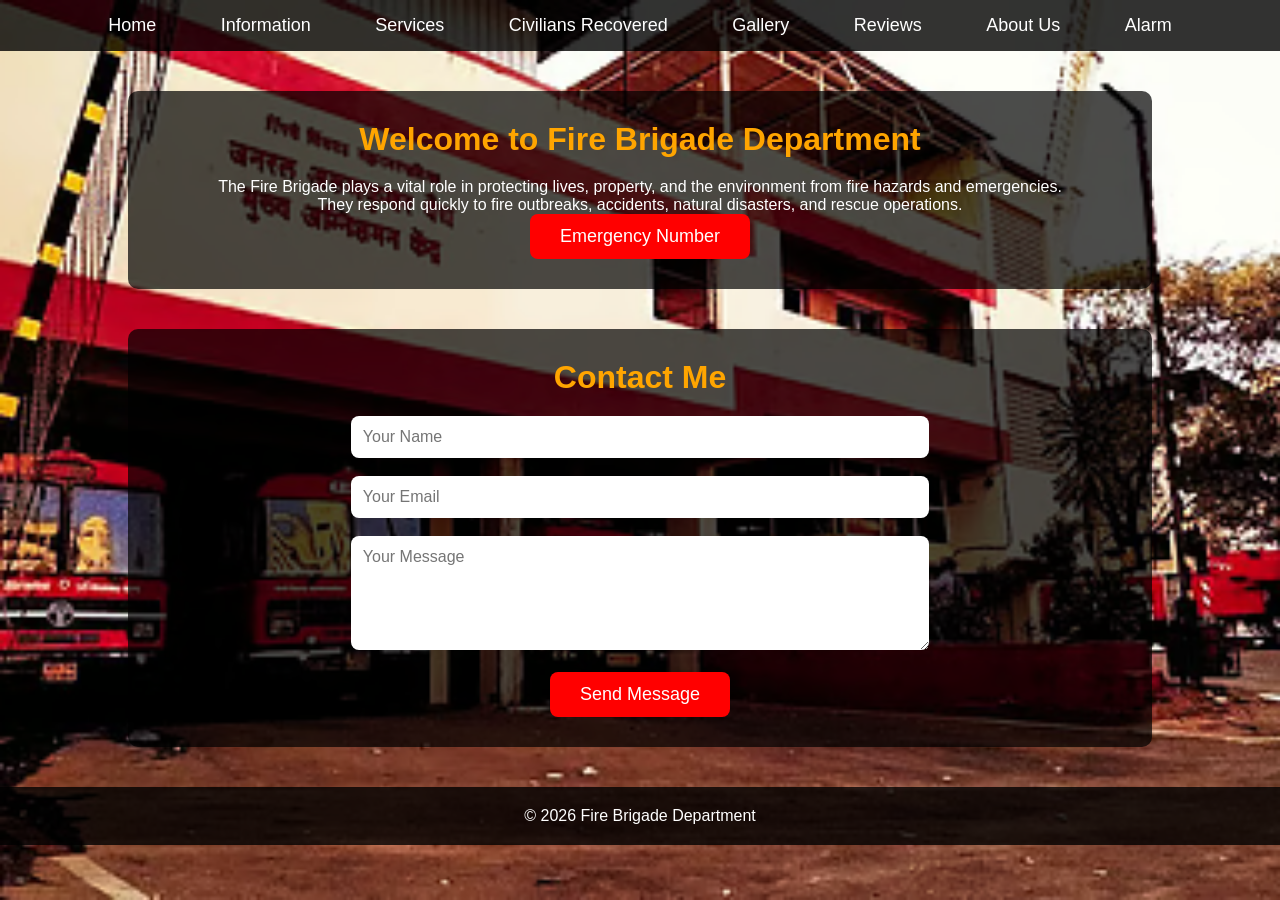
<file: index.html>
<!DOCTYPE html>
<html>
<head>
<title>Fire Brigade - Home</title>
<link rel="stylesheet" href="style.css">
</head>

<body style="background-image:url('Fire-Brigadebus.jpg');">

<nav>
<a href="index.html">Home</a>
<a href="information.html">Information</a>
<a href="services.html">Services</a>
<a href="civilians.html">Civilians Recovered</a>
<a href="gallery.html">Gallery</a>
<a href="reviews.html">Reviews</a>
<a href="about.html">About Us</a>
<a href="alarm.html">Alarm</a>
</nav>

<div class="container">
<h1>Welcome to Fire Brigade Department</h1>
<p>The Fire Brigade plays a vital role in protecting lives, property, and the environment from fire hazards and emergencies.</p>
<p>They respond quickly to fire outbreaks, accidents, natural disasters, and rescue operations.</p>
<button onclick="showMessage('Emergency Contact: 101')">Emergency Number</button>
</div>

<div class="container">
<h1>Contact Me</h1>

<form onsubmit="showContactMessage(); return false;">
    
    <input type="text" placeholder="Your Name" required><br><br>
    
    <input type="email" placeholder="Your Email" required><br><br>
    
    <textarea placeholder="Your Message" rows="5" required></textarea><br><br>
    
    <button type="submit">Send Message</button>

</form>

<p id="contactResponse" style="display:none; margin-top:20px; font-size:20px; color:lightgreen;">
Message Sent Successfully ✅
</p>

</div>

<footer>
<p>© 2026 Fire Brigade Department</p>
</footer>

<script src="script.js"></script>
</body>
</html>
</file>
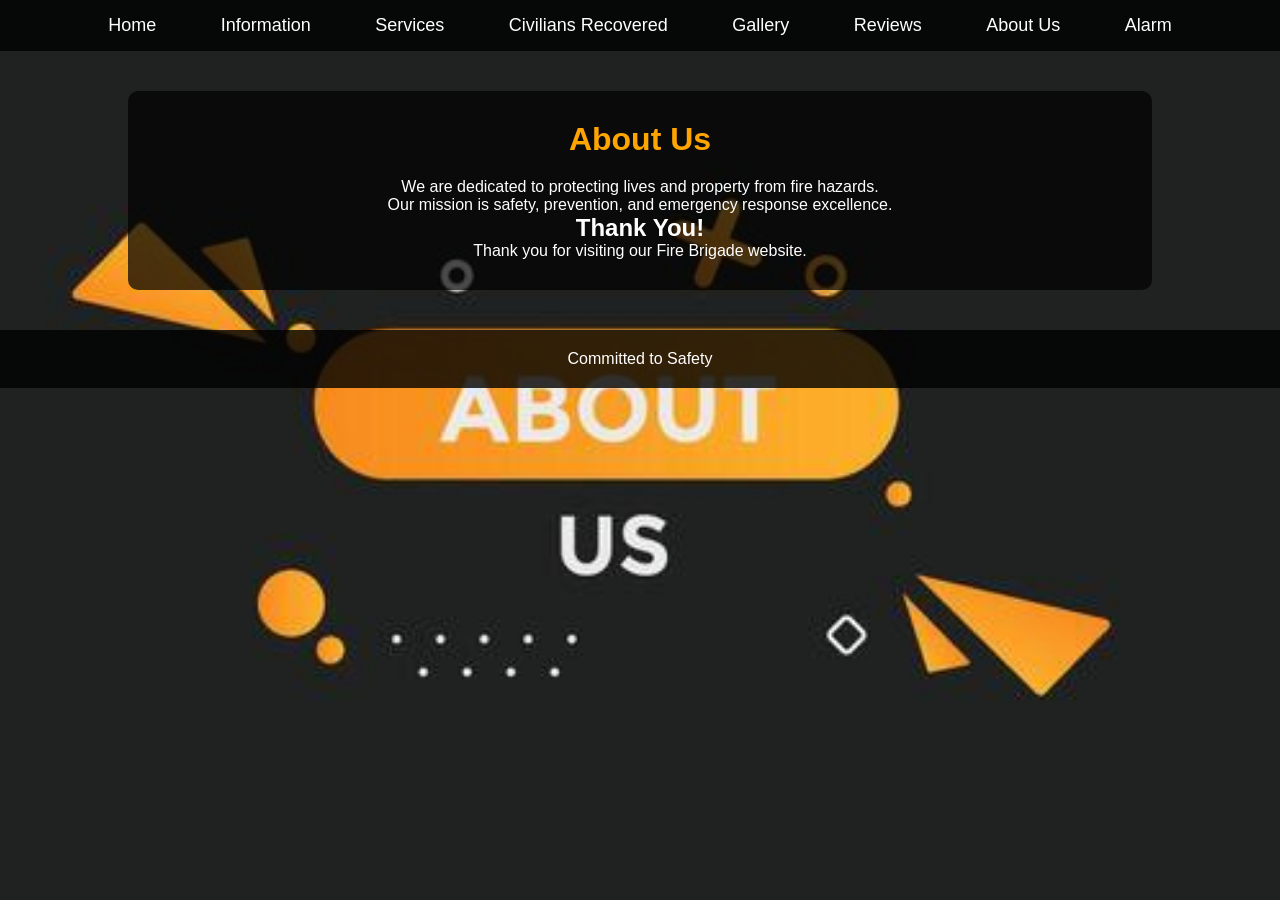
<file: about.html>
<!DOCTYPE html>
<html>
<head>
<title>Fire Brigade - About Us</title>
<link rel="stylesheet" href="style.css">
</head>

<body style="background-image:url('about-us.jpg');">

<nav>
<a href="index.html">Home</a>
<a href="information.html">Information</a>
<a href="services.html">Services</a>
<a href="civilians.html">Civilians Recovered</a>
<a href="gallery.html">Gallery</a>
<a href="reviews.html">Reviews</a>
<a href="about.html">About Us</a>
<a href="alarm.html">Alarm</a>
</nav>

<div class="container">
<h1>About Us</h1>
<p>We are dedicated to protecting lives and property from fire hazards.</p>
<p>Our mission is safety, prevention, and emergency response excellence.</p>
<h2>Thank You!</h2>
<p>Thank you for visiting our Fire Brigade website.</p>
</div>

<footer>
<p>Committed to Safety</p>
</footer>

</body>
</html>
</file>
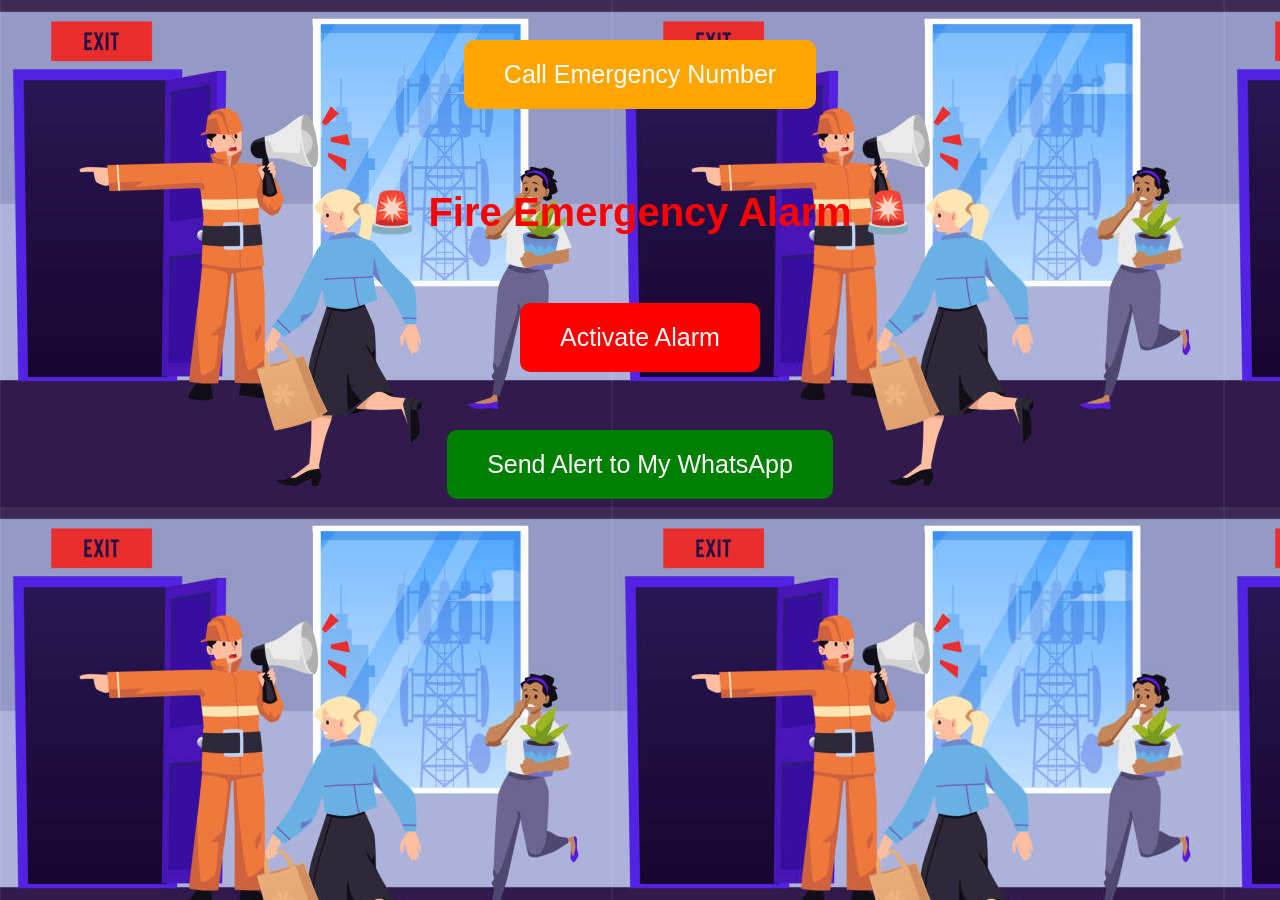
<file: alarm.html>
<!DOCTYPE html>
<html>
<head>
<title>Fire Emergency Alarm</title>

<style>
body{
    margin:0;
    padding:0;
    text-align:center;
    font-family:Arial;
    background:black;
    color:white;
    transition:0.3s;
}

h1{
    margin-top:80px;
    font-size:40px;
    color:red;
}

button{
    padding:20px 40px;
    font-size:25px;
    background:red;
    color:white;
    border:none;
    border-radius:10px;
    cursor:pointer;
    margin-top:40px;
    transition:0.3s;
}

button:hover{
    background:darkred;
    transform:scale(1.1);
}

.flash{
    background:red !important;
}

#message{
    margin-top:40px;
    font-size:28px;
    display:none;
}
</style>
</head>

<body style="background-image:url('alarm.jpg');">

<body>

<a href="tel:7498901667">
<button style="background:orange;">Call Emergency Number</button>
</a>

<h1>🚨 Fire Emergency Alarm 🚨</h1>

<button id="alarmBtn" onclick="startAlarm()">Activate Alarm</button>

<br><br>

<a href="https://wa.me/917498901667?text=🚨%20Fire%20Emergency%20Alert%20Activated!" target="_blank">
<button style="background:green;">Send Alert to My WhatsApp</button>
</a>

<div id="message">
🔥 FIRE ALERT ACTIVATED 🔥 <br>
Call Emergency Number: 101
</div>

<audio id="alarmSound">
<source src="https://www.soundjay.com/misc/sounds/bell-ringing-05.mp3" type="audio/mpeg">
</audio>

<script>
function startAlarm(){
    var sound = document.getElementById("alarmSound");
    sound.play();

    document.getElementById("message").style.display="block";

    setInterval(function(){
        document.body.classList.toggle("flash");
    },500);
}
</script>

</body>
</html>
</file>
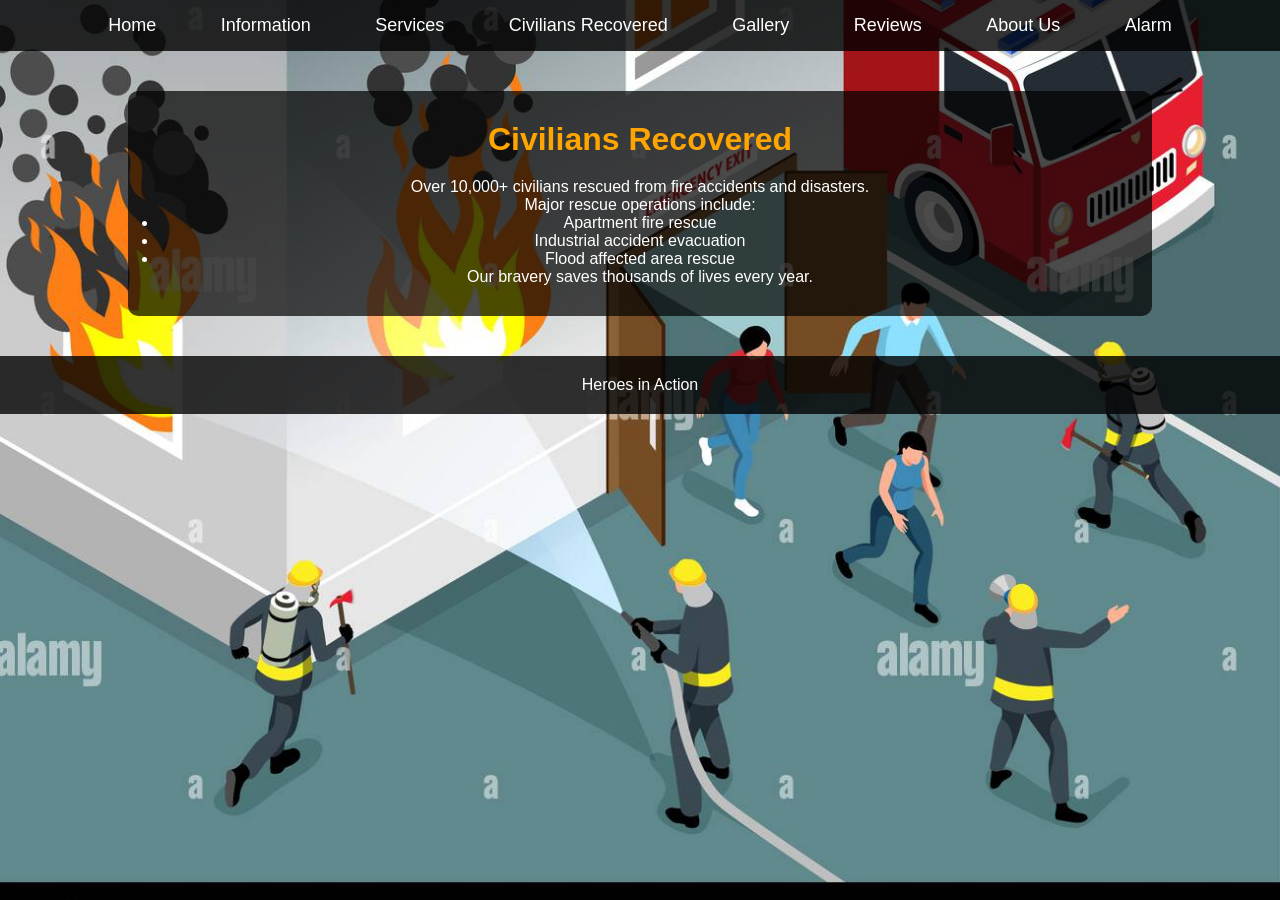
<file: civilians.html>
<!DOCTYPE html>
<html>
<head>
<title>Fire Brigade - Civilians Recovered</title>
<link rel="stylesheet" href="style.css">
</head>

<body style="background-image:url('civiliansrescue.jpg');">

<nav>
<a href="index.html">Home</a>
<a href="information.html">Information</a>
<a href="services.html">Services</a>
<a href="civilians.html">Civilians Recovered</a>
<a href="gallery.html">Gallery</a>
<a href="reviews.html">Reviews</a>
<a href="about.html">About Us</a>
<a href="alarm.html">Alarm</a>
</nav>

<div class="container">
<h1>Civilians Recovered</h1>
<p>Over 10,000+ civilians rescued from fire accidents and disasters.</p>
<p>Major rescue operations include:</p>
<ul>
<li>Apartment fire rescue</li>
<li>Industrial accident evacuation</li>
<li>Flood affected area rescue</li>
</ul>
<p>Our bravery saves thousands of lives every year.</p>
</div>

<footer>
<p>Heroes in Action</p>
</footer>

</body>
</html>
</file>
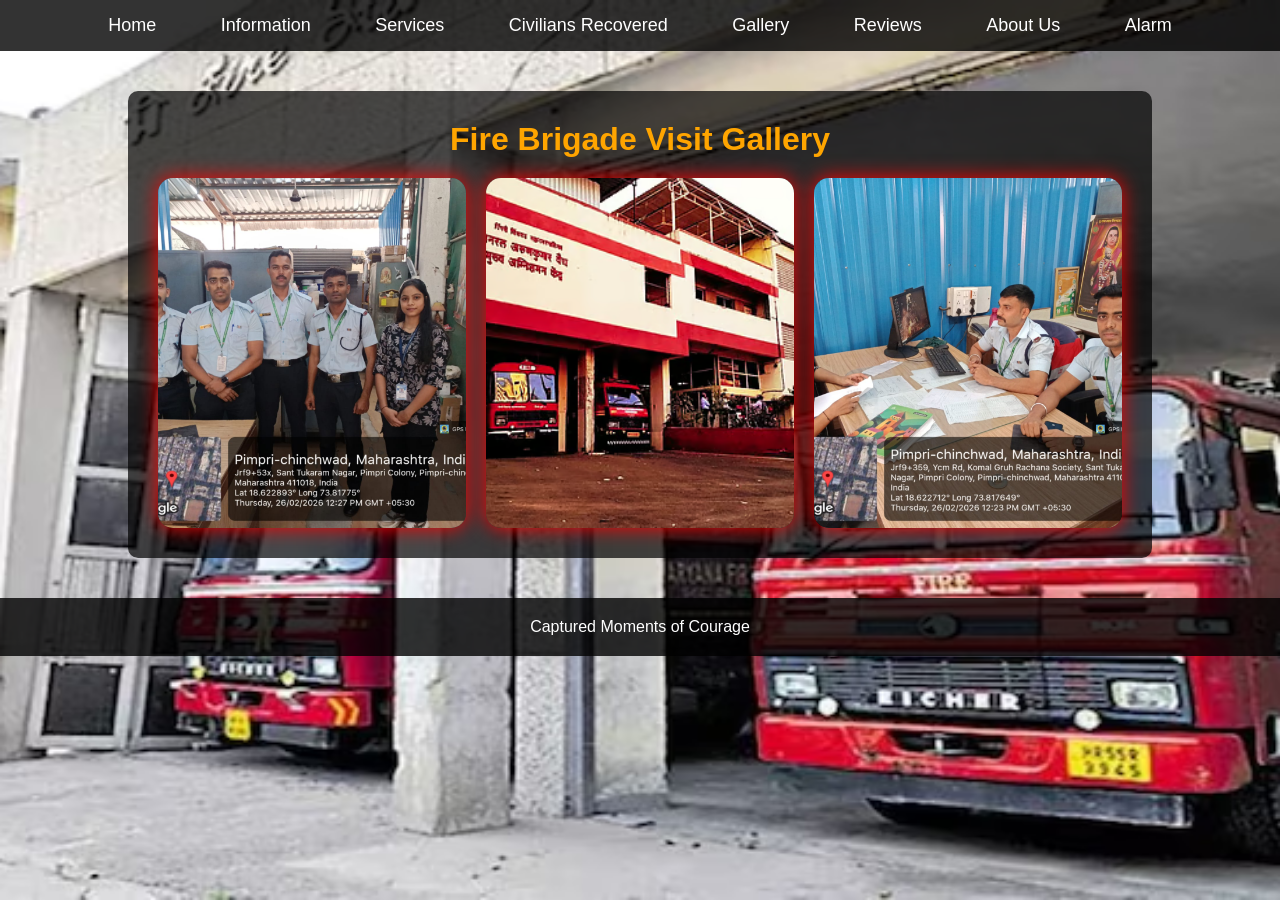
<file: gallery.html>
<!DOCTYPE html>
<html>
<head>
<title>Fire Brigade - Gallery</title>
<link rel="stylesheet" href="style.css">
</head>

<body style="background-image:url('firetruck.jpg');">

<nav>
<a href="index.html">Home</a>
<a href="information.html">Information</a>
<a href="services.html">Services</a>
<a href="civilians.html">Civilians Recovered</a>
<a href="gallery.html">Gallery</a>
<a href="reviews.html">Reviews</a>
<a href="about.html">About Us</a>
<a href="alarm.html">Alarm</a>
</nav>

<div class="container">
<h1>Fire Brigade Visit Gallery</h1>

<div class="gallery-grid">
    <img src="visit.jpg.jpeg" alt="Fire Brigade Team Photo">
    <img src="Fire-Brigadebus.jpg" alt="Fire Brigade Office Work">
    <img src="visit3.jpg.jpeg" alt="Fire Brigade Meeting">
</div>

</div>
<footer>
<p>Captured Moments of Courage</p>
</footer>

</body>
</html>
</file>
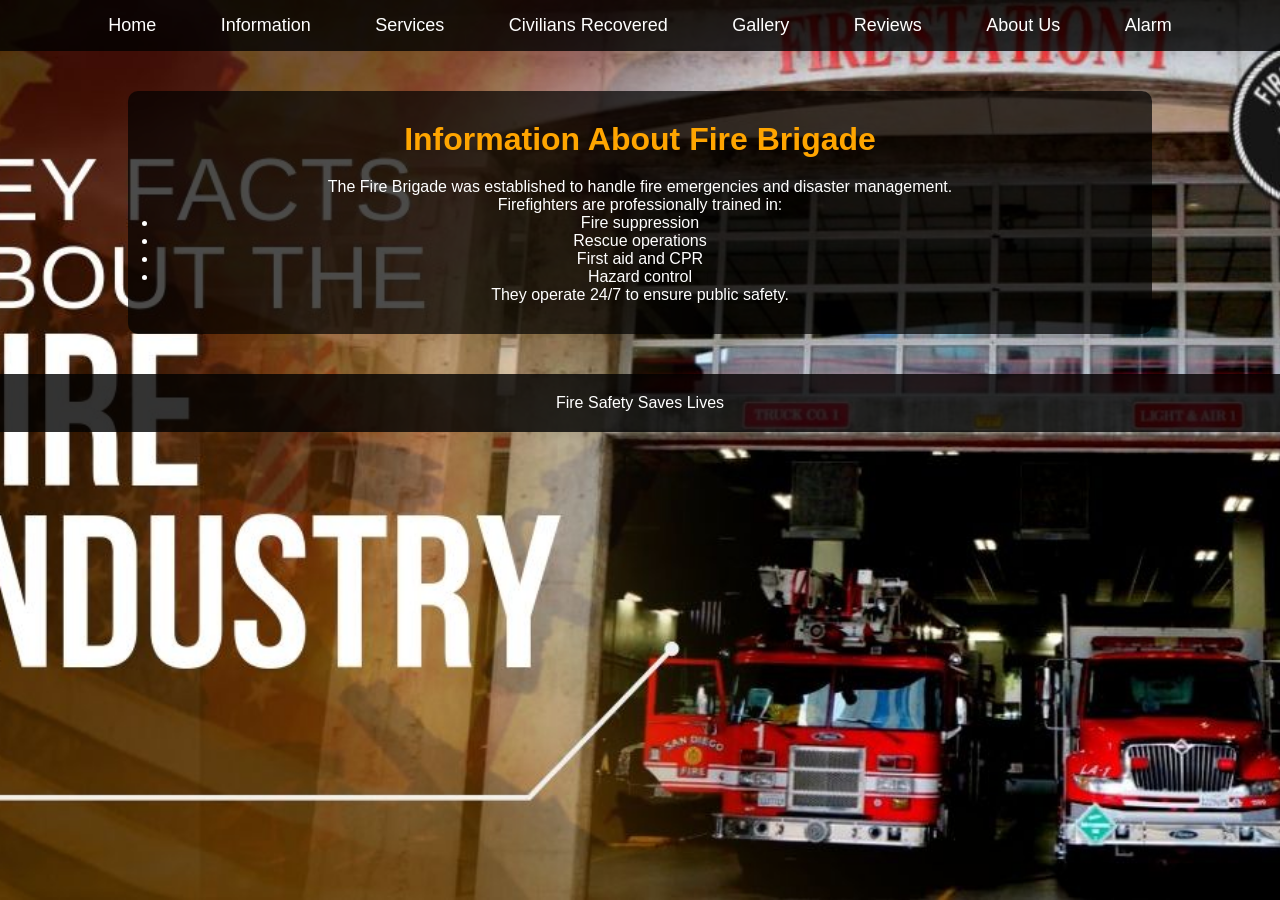
<file: information.html>
<!DOCTYPE html>
<html>
<head>
<title>Fire Brigade - Information</title>
<link rel="stylesheet" href="style.css">
</head>

<body style="background-image:url('infofirestation.jpg');">

<nav>
<a href="index.html">Home</a>
<a href="information.html">Information</a>
<a href="services.html">Services</a>
<a href="civilians.html">Civilians Recovered</a>
<a href="gallery.html">Gallery</a>
<a href="reviews.html">Reviews</a>
<a href="about.html">About Us</a>
<a href="alarm.html">Alarm</a>
</nav>

<div class="container">
<h1>Information About Fire Brigade</h1>
<p>The Fire Brigade was established to handle fire emergencies and disaster management.</p>
<p>Firefighters are professionally trained in:</p>
<ul>
<li>Fire suppression</li>
<li>Rescue operations</li>
<li>First aid and CPR</li>
<li>Hazard control</li>
</ul>
<p>They operate 24/7 to ensure public safety.</p>
</div>

<footer>
<p>Fire Safety Saves Lives</p>
</footer>

</body>
</html>
</file>
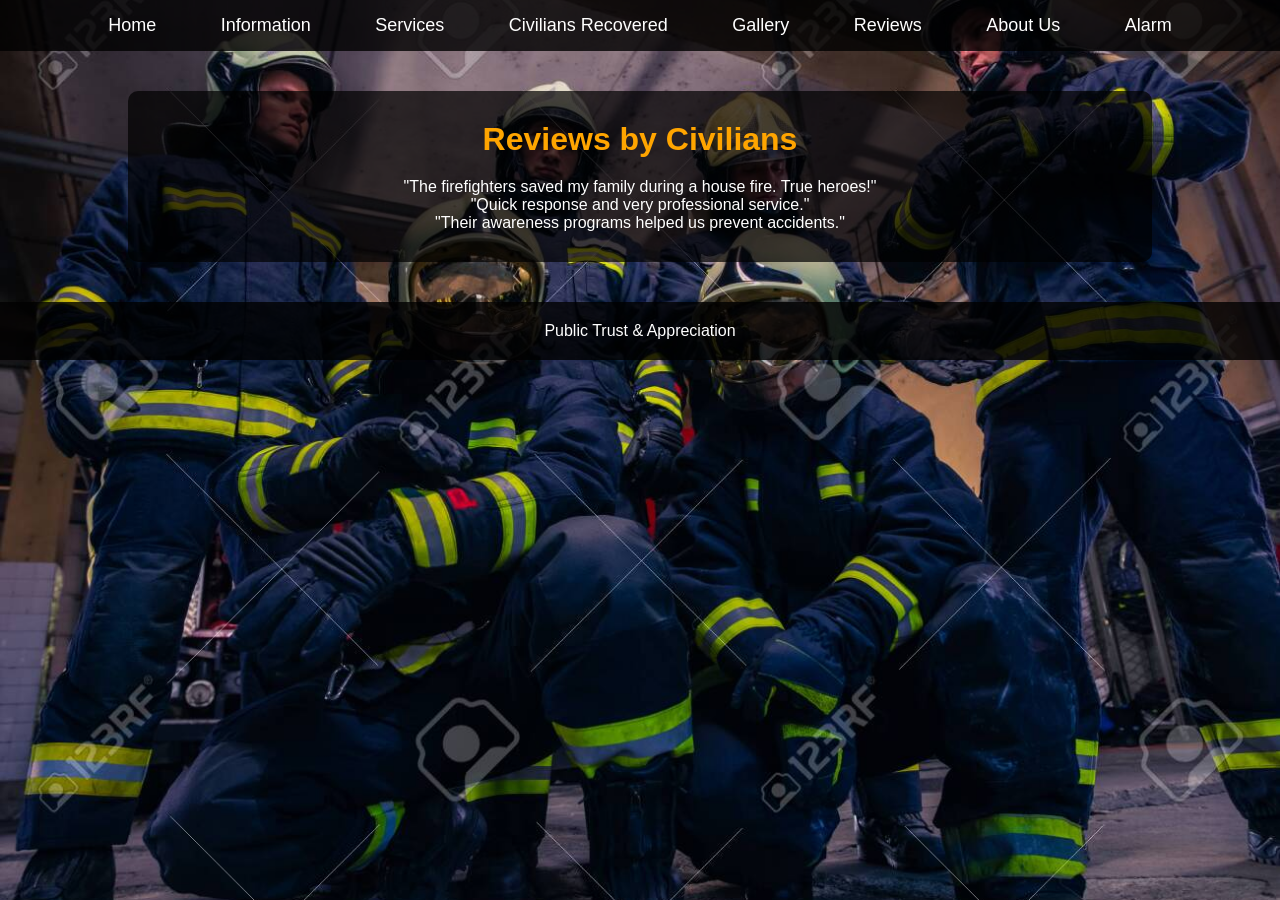
<file: reviews.html>
<!DOCTYPE html>
<html>
<head>
<title>Fire Brigade - Reviews</title>
<link rel="stylesheet" href="style.css">
</head>

<body style="background-image:url('review.jpg');">

<nav>
<a href="index.html">Home</a>
<a href="information.html">Information</a>
<a href="services.html">Services</a>
<a href="civilians.html">Civilians Recovered</a>
<a href="gallery.html">Gallery</a>
<a href="reviews.html">Reviews</a>
<a href="about.html">About Us</a>
<a href="alarm.html">Alarm</a>
</nav>

<div class="container">
<h1>Reviews by Civilians</h1>
<p>"The firefighters saved my family during a house fire. True heroes!"</p>
<p>"Quick response and very professional service."</p>
<p>"Their awareness programs helped us prevent accidents."</p>
</div>

<footer>
<p>Public Trust & Appreciation</p>
</footer>

</body>
</html>
</file>
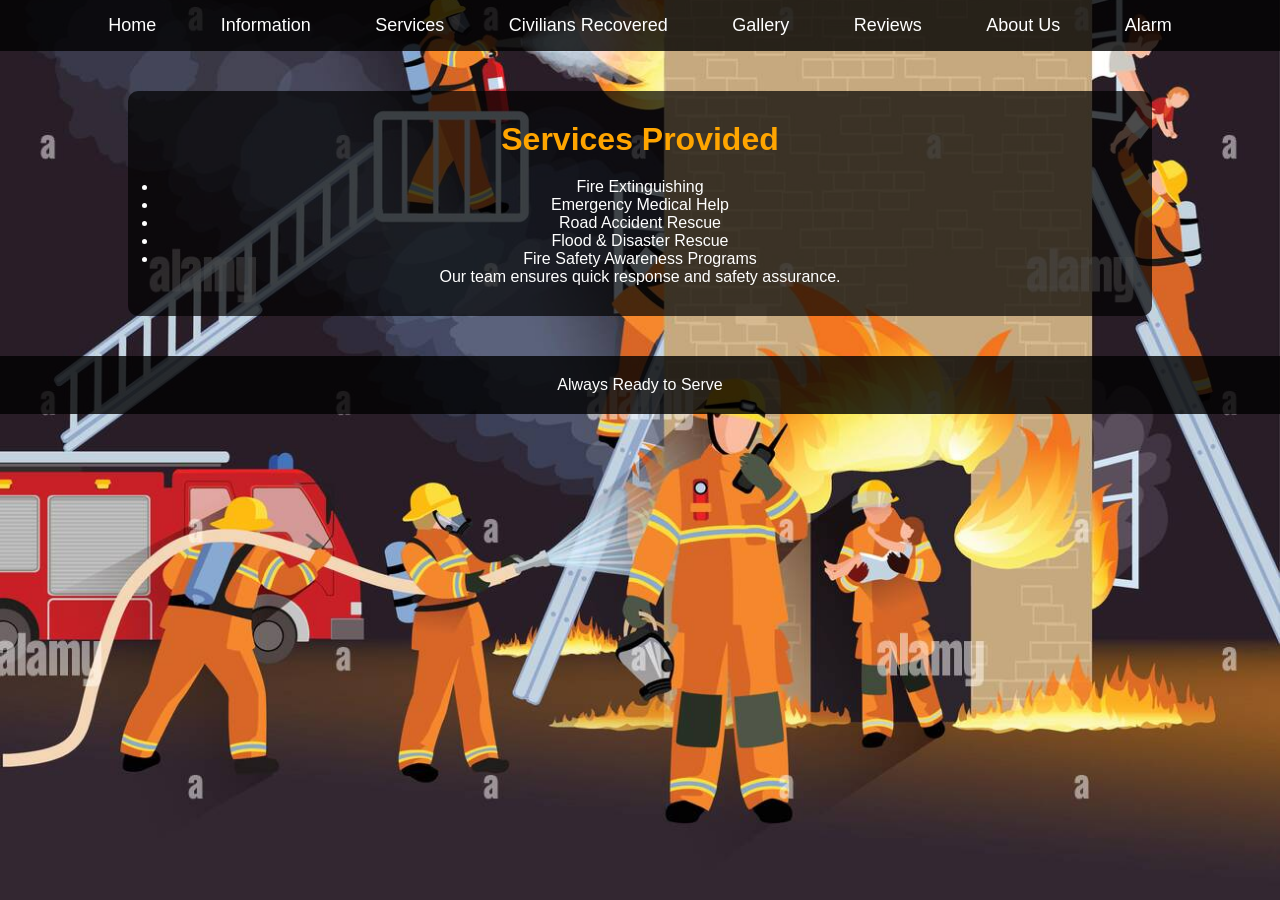
<file: services.html>
<!DOCTYPE html>
<html>
<head>
<title>Fire Brigade - Services</title>
<link rel="stylesheet" href="style.css">
</head>

<body style="background-image:url('service.jpg');">

<nav>
<a href="index.html">Home</a>
<a href="information.html">Information</a>
<a href="services.html">Services</a>
<a href="civilians.html">Civilians Recovered</a>
<a href="gallery.html">Gallery</a>
<a href="reviews.html">Reviews</a>
<a href="about.html">About Us</a>
<a href="alarm.html">Alarm</a>
</nav>

<div class="container">
<h1>Services Provided</h1>
<ul>
<li>Fire Extinguishing</li>
<li>Emergency Medical Help</li>
<li>Road Accident Rescue</li>
<li>Flood & Disaster Rescue</li>
<li>Fire Safety Awareness Programs</li>
</ul>
<p>Our team ensures quick response and safety assurance.</p>
</div>

<footer>
<p>Always Ready to Serve</p>
</footer>

</body>
</html>
</file>
<file: style.css>
*{
    margin:0;
    padding:0;
    box-sizing:border-box;
    font-family: Arial, Helvetica, sans-serif;
}

body{
    color:white;
    text-align:center;
    background-size:cover;
    background-position:center;
    background-attachment:fixed;
}

nav{
    background:rgba(0,0,0,0.8);
    padding:15px;
}

nav a{
    color:white;
    text-decoration:none;
    margin:15px;
    font-size:18px;
    padding:8px 15px;
    border-radius:5px;
    transition:0.3s;
}

nav a:hover{
    background:red;
}

.container{
    background:rgba(0,0,0,0.7);
    margin:40px auto;
    padding:30px;
    width:80%;
    border-radius:10px;
}

h1{
    margin-bottom:20px;
    color:orange;
}

img:hover{
    transform:scale(1.1);
}
footer{
    margin-top:40px;
    padding:20px;
    background:rgba(0,0,0,0.8);
}

.gallery-grid{
    display:grid;
    grid-template-columns: repeat(auto-fit, minmax(300px, 1fr));
    gap:20px;
    margin-top:10px;
}

.gallery-grid img{
    width:100%;
    height:350px;
    object-fit:cover;
    border-radius:15px;
    transition:0.4s;
    box-shadow:0px 0px 20px red;
}

.gallery-grid img:hover{
    transform:scale(1.05);
}

input, textarea{
    width:60%;
    padding:12px;
    border:none;
    border-radius:8px;
    font-size:16px;
}

button{
    padding:12px 30px;
    background:red;
    color:white;
    border:none;
    border-radius:8px;
    cursor:pointer;
    font-size:18px;
    transition:0.3s;
}

button:hover{
    background:darkred;
}
</file>
